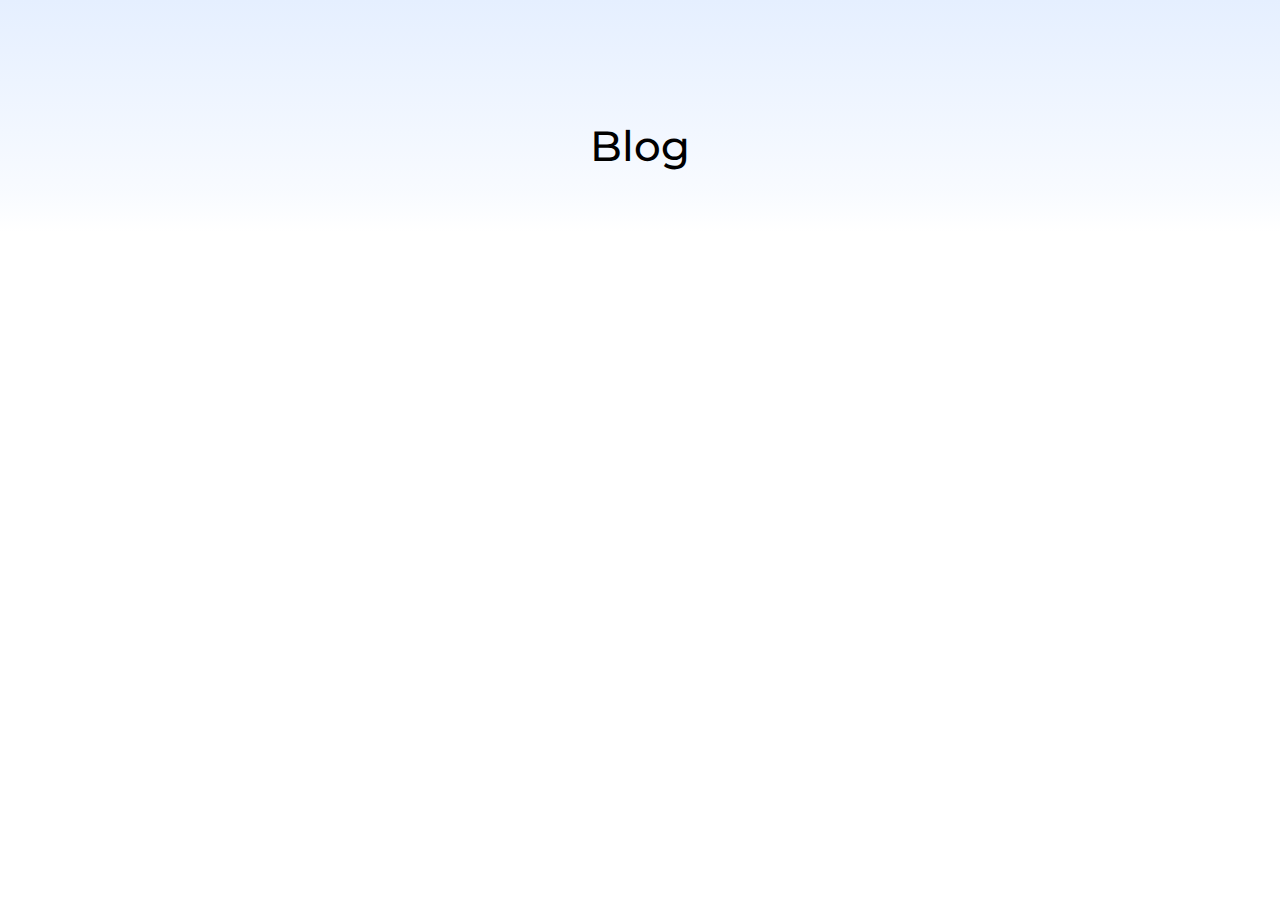
<file: blog.html>
<!DOCTYPE html>
<html lang="en">
<head>
    <meta charset="UTF-8">
    <meta http-equiv="X-UA-Compatible" content="IE=edge">
    <meta name="viewport" content="width=device-width, initial-scale=1.0">
    <title>Blogs</title>
    <link rel="stylesheet" href="index.css">
</head>
<body>
    <div class="blog-page" id="blog-page" >
        <h1>Blog</h1>
        <!-- <div class="blog-continaer"> -->
            <div class="blog-continaer" id="app">

            </div>
        <!-- </div> -->
    </div>
    <div class="blog-open-page">
        <div class="blog-by-id" id="blog-opened">

        </div>
    </div>
    <script src="blog.js"></script>
</body>
</html>
</file>
<file: index.css>
@import url("https://fonts.googleapis.com/css2?family=Montserrat:wght@100;200;300;400;500;600;700&display=swap");
@import url("https://fonts.googleapis.com/css2?family=Raleway:wght@100;200;300;400;500;600&display=swap");
* {
  text-decoration: none;
  margin: 0;
  padding: 0;
  box-sizing: border-box;
  list-style: none;
}
.logo h1 {
  font-family: "Raleway";color: #525554;
  font-style: normal;
  /* font-weight: 600;
  font-size: 64px;
  line-height: 75px; */
 
}
.landing-page-navbar {
  background: #fff;
  z-index: 2;

  padding-top: 30px;position: fixed;
  width: 100%;
  padding-bottom: 15px;
}
.logo {
  display: flex;
  align-items: center;
}
.nav-links ul button{
  background: #000;
border-radius: 10px;width: fit-content;font-family: 'Montserrat';
font-style: normal;
font-weight: 300;border: none;padding: 3px 13px;
font-size: 18px;
line-height: 25px;
/* identical to box height */


color: #FFFFFF;
}
.nav-links {
  display: flex;
  width: 40%;
  /* justify-content: flex-end; */
}
.nav-links ul {
  display: flex;align-items: center;
  justify-content: space-around;width: 100%;
}
.landing-page-navbar {
  display: flex;
  align-items: center;
  justify-content: space-between;
}
.nav-links ul button {
  /* margin: 0 20%; */
}
.nav-links ul li {
  /* padding: 0 10%; */
  /* margin: 0 14%; */
  font-family: "Montserrat";
  font-style: normal;
  font-weight: 600;
  font-size: 30px;
  line-height: 37px;
  /* identical to box height */

  color: #000;
}
.nav-links ul li a{color: #000}
/* .navbar{width: 95%;width: 0 auto;} */
.landing-page-first-section {
  display: flex;
  align-items: center;
  width: 90%;
  margin: 0 auto;
  /* margin-top: 50px; */
  padding-top: 67px;
}
.landing-page-first-section h1,
.landing-second-section h1 {
  font-family: "Raleway";
  font-style: normal;
  font-weight: 600;
  /* font-size: 55px;
  line-height: 65px;  */

  color: #525554;
}
.landing-page-first-section p,
.landing-second-section p {
  font-family: "Montserrat";
  font-style: normal;
  font-weight: 400;
  /* font-size: 30px;
  line-height: 37px; */
  /* width: 68%; */
  /* margin-top: 34px; */
  color: #525554;
}
.landing-page-first-img img {
  width: 32vw;
}
.landing-second-section {
  text-align: right;
  padding-right: 65px;
  margin-top: 3%;
}
.landing-second-section p {
  width: unset;margin-top: 15px;
}
.landing-second-section h1 {
  padding-right: 9%;
}
.landing-second-section button {
  position: relative;
  top:30px;
}
.start-now-btn {
  font-family: "Montserrat";
  font-style: normal;
  font-weight: 500;
  /* font-size: 30px;
  line-height: 37px; */
  background: #000;
  border-radius: 15px;
  width: fit-content;
  border: none;
  padding: 2px 21px 7px 30px;
  color: #ffffff;
}
.landing-page-third-cards {
  align-items: center;
  width: 95%;
  margin: 0 auto;
  display: flex;
  justify-content: space-around;
  margin-bottom: 55px;
  margin-top: 290px;
}
.landing-page-third-card-one img{width: 220px;position: absolute;top: -40px;}
.landing-page-third-card-two img{width: 390px;top: -120px;}
.landing-page-third-card-third img{top: -70px;}
.landing-page-third-card-one {position: relative;
  background: #396fa1;
  padding-top: 63px;
  cursor: pointer;
  padding-left: 14px;
  padding-right: 14px;
  box-shadow: 20px 20px 10px 5px rgb(0 0 0 / 19%);
  width: 29%;
  color: #ffffff;
  display: flex;
  flex-direction: column;
  align-items: center;
  border-radius: 5px;
  padding-bottom: 3%;
}
.landing-page-third-card-two h1,
.landing-page-third-card-third h1 {
  color: #396fa1 !important;
}
.landing-page-third-card-two p,
.landing-page-third-card-third p {
  color: #396fa1 !important;
}
.landing-page-third-card-two,
.landing-page-third-card-third {
  color: #396fa1;
  border: 1px solid #d5d5d5;
  background: #ffffff;
  box-shadow: 20px 20px 10px 10px rgba(0, 0, 0, 0.17);
}
.landing-page-third-card-one h1 {
  font-family: "Raleway";
  font-style: normal;
  font-weight: 600;
  font-size: 36px;
  line-height: 42px;
  margin-top: 32px;
  color: #ffffff;
}
.landing-page-third-card-one p {
  font-family: "Montserrat";
  font-style: normal;
  font-weight: 500;
  margin-top: 34px;
  font-size: 24px;
  line-height: 29px;
  text-align: center;

  color: #ffffff;
}
.landing-page-third-card-one {
  margin-top: -320px;
}
.landing-page-third-card-two {
  margin-top: -200px;
}
.landing-page-third-card-third {
  margin-top: unset;
}
.landing-fourth-why-section h1 {
  font-family: "Montserrat";
  font-style: normal;
  font-weight: 600;
  text-align: center;
  /* font-size: 55px;
  line-height: 67px; */
  /* identical to box height */

  color: #525554;
}
.landing-fourth-why-section {
  text-align: center;
  padding-bottom: 160px;
  /* margin-bottom: 90px; */
}
.landing-fourth-why-section a {
  font-family: "Montserrat";
  font-style: normal;
  font-weight: 600;
  font-size: 24px;
  text-decoration: underline;
  text-decoration-color: #000;
  line-height: 29px;

  color: #000;
}
.landing-fourth-why-section p {
  font-family: "Montserrat";
  font-style: normal;
  font-weight: 400;
  text-align: center;
  /* font-size: 32px;
  line-height: 39px; */
  width: 90%;
  margin: 0 auto;
  text-align: center;
  margin-top: 57px;
  margin-bottom: 21px;
  color: #525554;
}
.landing-five-instructor {
  display: flex;
  width: 95%;
  margin: 0 auto;
  justify-content: space-around;
  align-items: center;
  margin-bottom: 130px;
}
.landing-five-instructor-img img {
  width: 40vw;
}
.landing-five-instructor-text h1 {
  font-family: "Raleway";
  font-style: normal;
  font-weight: 600;
  /* font-size: 50px;
  line-height: 59px; */
  /* identical to box height */

  color: #525554;
}
.landing-five-instructor-text {
  text-align: center;
}
.landing-five-instructor-text p {
  font-family: "Montserrat";
  font-style: normal;
  font-weight: 400;
  padding-top: 64px;
  width: 64%;
  margin: 0 auto;
  font-size: 32px;
  line-height: 39px;
  text-align: center;

  color: #525554;
}
.landing-five-instructor button {
  margin-top: 60px;
}
.landing-seven-testemonial {
  padding-top: 150px;padding-bottom: 200px; 
  /* background: url('./assets/images/testimonial-bg.svg') no-repeat; */
  background-size: 120%;
  background-position: 0 100%;
}
.landing-sixth-popular h1 {
  font-family: "Montserrat";
  font-style: normal;
  font-weight: 600;
  font-size: 48px;
  line-height: 67px;
  /* identical to box height */

  color: #000;
  text-align: center;
  margin-bottom: 80px;
}
.popular-cards {
  width: 100%;
  margin: 0 auto;
  display: flex;flex-wrap: wrap;
  justify-content: space-around;
  align-items: baseline;
}
.popular-card1 img{width: 100%;}
.popular-card1 {
  display: flex;margin-bottom: 30px;
  flex-direction: column;
  align-items: center;
  width: 21%;
}
.popular-card1 p {
  font-family: "Montserrat";
  font-style: normal;
  font-weight: 400;
  font-size: 24px;
  line-height: 30px;
  /* identical to box height */
  margin-top: 40px;

  color: #000;
}
.footer {
  border-top: 0.2px solid rgba(0, 0, 0, 0.17);
  box-shadow: 2px -1px 2px   rgba(0,0,0,0.15);
  background: #fff;
  padding-top: 12px;position: relative;
  padding-bottom: 16px;
}
.footer .logo h1 {
  /* font-weight: 600;
  font-size: 48px; */
  font-family: "Raleway";
  line-height: 56px;
}
.footer-links ul {
  /* display: flex; */
}
.footer-wrapper {
  display: flex;
  align-items: flex-start;
  justify-content: flex-start;
  width: 100%;
  flex-direction: column;
}
.footer-links{ top: 10px;}
.footer{position: relative;}
/* .footer-links ul{justify-content: space-between;flex-wrap: wrap;width: 40% ;  margin-left: auto;} */
.footer-link-tag{display: flex;}
.footer-link-tag a{
  font-family: "Montserrat";
  font-style: normal;
  font-weight: 600;
  font-size: 16px;
  line-height: 27px;
  /* identical to box height */
  /* margin: 0 11%; */

  color: #525554;
}
.footer-end-text p {
  font-family: Montserrat;
  font-style: normal;
  font-weight: 300;
  font-size: 17px;
  line-height: 22px;
  margin-top: 68px;
  text-align: center;color: #000;
  /* margin-left: 85px; */
  /* width: 45%; */
}
.first-and-second-bg {
  /* background: url("./assets/images/newfirstbg.svg") no-repeat; */
  background-size: cover; 
}
.last-sections-bg {
  /* background: url("./assets/images/why-bg.svg") no-repeat; */
  background-size: 124%;
  background-position: -98px 176px;
}
.testimonial-card {
  background: #e2ecff;
  position: relative;
  border-radius: 10px;
}
.testimonial-card img {
  position: absolute;
  top: -30px;width: 20%;
  left: 37%;
}
.testimonial-card p {
  font-family: "Montserrat";
  font-style: normal;
  font-weight: 500;
  font-size: 24px;
  line-height: 29px;
  text-align: center;
  padding-top: 94px;
  padding-bottom: 33px;
  padding-left: 12px;
  padding-right: 12px;
  color: #395ca1;
}
.testimonial-card-wrapper {
  width: 40%;max-width: 600px;
  margin: 0 auto;
  margin-bottom: 100px;
  position: relative;
}
.landing-seven-testemonial {
  padding-bottom: 270px;
}
.landing-seven-testemonial h1 {
  font-family: "Montserrat";
  font-style: normal;
  font-weight: 600;
  font-size: 55px;
  line-height: 67px;
  margin-bottom: 240px;
  /* identical to box height */

  text-align: center;
  color: #000;
}
.landing-seven-testemonial {
  position: relative;
}
.testimoials-path img {
  position: absolute;
  top: 26%;
  left: 4%;
  width: 91vw;
}
.dots-img {
  position: absolute;
  top: 0;
  left: -50px;
}
.dots-img1 {
  position: absolute;
  bottom: 0;
  right: -40px;
}
.footer-links ul li {
  font-family: "Montserrat";
  font-style: normal;
  font-weight: 600;
  font-size: 30px;
  line-height: 37px;
  /* identical to box height */
  margin: 0 11%;

  color: #000;
}
.menu-btn{display: none;}
.menu-btn img{color: #000;}
.landing-page-third-card-one h1{text-align: center;}
 
@media screen  and (max-width:1920px) {
  .landing-page-first-section h1, .landing-second-section h1{    font-size: 40px;
    line-height: 50px;}
  .logo h1,.footer .logo h1{    font-size: 34px;font-weight: 500;
    line-height: 54px;}
    .logo img{width: 70px;} 
    .nav-links ul li,.footer-links ul li{font-weight: 500;
      font-size: 18px;}
      .landing-page-first-section p, .landing-second-section p {  
        font-size: 24px;
        line-height: 34px;
        width: 75%;
        margin-top: 34px; 
    }
    .landing-second-section p{width: 90%;margin-left: auto; margin-top: 12px;  }
    .start-now-btn{    font-size: 19px;
      line-height: 35px;   

      /* padding: 2px 15px 2px 15px; */
    }
      .landing-fourth-why-section h1 {  
        font-size: 42px;
        line-height: 55px; 
    }
    .landing-fourth-why-section p { 
      font-size: 26px;
      line-height: 36px; 
  }
  .landing-five-instructor-text h1 {  
    font-size: 42px;
    line-height: 50px; 
}
.landing-five-instructor-text p { 
  padding-top: 47px; 
  font-size: 25px;
  line-height: 39px; width: 70%;
}
.landing-page-navbar { 
  padding-top: 7px;
  padding-bottom: 11px;
}
.testimonial-card p{ padding-top: 76px;   font-size: 22px;
  line-height: 24px;}
.testimoials-path img{top: 30%;}
.testimonial-card img{width: 18%;}
}
@media (max-width:1363px) {
  .testimoials-path img{top: 33%;}
  .testimonial-card p{font-size: 20px;line-height: 21px;}
  .testimonial-card-wrapper{width: 45%;}
  .testimonial-card img{width: 16%;}
}
@media (max-width:1250px) {
  .testimoials-path img{top: 37%;}
  .testimonial-card p{padding-top: 62px;font-size: 19px;}
}
@media (max-width:1200px) {
  .landing-page-third-card-one img{width: 160px;position: absolute;top: -40px;}
.landing-page-third-card-two img{width: 340px;top: -120px;}
.landing-page-third-card-third img{top: -70px;}
  .popular-card1 p{font-size: 30px;}
  /* .nav-links ul li, .footer-links ul li,.nav-links ul button{font-size: 21px;} */
  .logo h1, .footer .logo h1{font-size: 36px;}
  .logo img{width: 68px;}
  .landing-page-first-img img{width: 40vw;}
  .landing-page-first-section p, .landing-second-section p{width: 86%;}
  .landing-page-third-card-one{padding-bottom: 4%;padding-top: 38px; width: 30%;}
  .landing-page-third-card-one h1{
    font-size: 32px;line-height: 35px;
  }
  .landing-page-third-card-one p{
    font-size: 20px;margin-top: 25px;
  }
  .footer-end-text p{ font-size: 16px; }
}
@media (max-width:1080px) {
  .testimonial-card-wrapper {
    width: 51%;
}
.testimoials-path img{width: 100%;left: unset;}
}
@media (max-width:1000px) {
  .testimonial-card-wrapper{  width: 60%;  position: relative;
    top: 181px;}
  .landing-page-third-card-one img{width: 50px;}
  .landing-page-third-card-one h1{font-size: 23px;}
  .landing-page-third-card-one p{font-size: 15px;line-height: 18px;}
  .landing-page-third-card-one{padding-top: 19px;}
  .landing-page-third-card-one h1{margin-top:9px;}
  .landing-second-section{margin-top: 60px;}
  .landing-second-section button{top: 40px;}
  .landing-page-first-section h1, .landing-second-section h1{font-size: 33px;line-height: 35px;}
  .landing-page-first-section p, .landing-second-section p{font-size: 19px;line-height: 27px;}
  .landing-five-instructor-text p{width: 85%;padding-top: 25px;font-size: 23px;}
  /* .popular-cards{width: 80%;} */
  .popular-card1{width: 40%;margin-bottom: 20px;}
  .landing-five-instructor{margin-bottom: 100px;}
  .landing-seven-testemonial{padding-top: 100px;}
  .landing-seven-testemonial h1{margin-bottom: 60px;}
  .popular-card1 p{font-size: 24px;
    line-height: 36px;
    margin-top: 22px;}
    .landing-seven-testemonial{padding-top: 150px;}
    .landing-page-third-card-one img{width: 130px;position: absolute;top: -50px;}
.landing-page-third-card-two img{width: 230px;top: -90px;}
.landing-page-third-card-third img{top: -60px;}
}
.dots-img img,.dots-img1 img{width: 18px;}
@media (max-width:870px) {
  .footer-end-text p{font-size: 13px;line-height: 18px; }
  .footer-links ul{justify-content: flex-end;}
  .dots-img img,.dots-img1 img{width: 13px;}
  .dots-img {
    left: -22px;
}
.dots-img1{right: -22px;}
.testimonial-card img {
  width: 14%;
}.testimonial-card p {
  padding-top: 43px;
  font-size: 16px;
}.testimoials-path img {
  top: 41%;
}
.testimonial-card p{padding-bottom: 18px;}
}
body{overflow-x: hidden;}
@media (max-width:733px) {
  .testimonial-card p {
    padding-top: 33px;
 line-height: 16px;   font-size: 14px;
}.testimonial-card img {
left: 42%;  width: 12%;
}
.testimoials-path img {
  top: 43%;
}
}
@media (max-width:800px) {
  
  .footer-links ul li{font-size: 16px;line-height: 27px;}
  .footer-links {
    top: 29px;
}
  .landing-fourth-why-section p {
    font-size: 22px;margin-bottom: 30px;
 margin-top: 25px;   line-height: 30px;
}
.landing-fourth-why-section h1 {
  font-size: 38px;
  line-height: 50px;
}
  .footer-wrapper{width: 100%;}
  
  .footer-links{}
  .menu-btn{display: unset;position: relative;right: 30px;cursor: pointer;}
  .landing-page-first-img img{width: 60vw;}
  .nav-links{position: absolute;display: none;}
  .nav-links ul{flex-direction: column;}
  .landing-page-first-section{flex-direction: column;padding-top: 100px;}
  
  .landing-first-section-text{text-align: center;} 
  .landing-page-first-section p, .landing-second-section p{width: unset;}
  .landing-second-section p{width: 90%;}
  .landing-second-section h1{padding-right: 1%;}
  .landing-five-instructor{flex-direction: column;}
  /* .footer-links ul{flex-direction: column;position: absolute;right: 30px;top: 10px;} */
  .landing-fourth-why-section{margin-bottom: 20px;}
  .landing-five-instructor-img img{width: 62vw;}
  .show{ display: unset;position: absolute;background-color: #fff;border: 1px solid rgba(0, 0, 0, 0.37); top: 71px;right: 0;padding-bottom: 15px;width: 27%;}
  .nav-links ul li,.nav-links ul button{font-size: 16px;}
  .nav-links ul button{line-height: 18px;border-radius: 5px;margin-top: 5px;}
}
@media (max-width:670px) {
  .landing-sixth-popular h1 ,.landing-seven-testemonial h1{ 
    font-weight: 500;
    font-size: 38px;
    line-height: 26px; 
    margin-bottom: 57px;
}
  .landing-page-third-cards{flex-direction: column;}
  .landing-second-section{padding-right: 20px;}
  .landing-second-section p{width: 96%;}
  /* .popular-cards{width: 90%;} */
  .landing-page-third-cards{margin-top: 100px;}
  .landing-page-third-card-two{margin-top: 30px;}
  .landing-page-third-card-one{margin-top: 50px;width: 70%;}
}
@media (max-width:500px) {
  .landing-page-third-card-one{box-shadow: rgb(0 0 0 / 17%) 20px 20px 18px -10px;}
  .footer-links ul{width: 40%;}
  /* .footer-end-text p{margin-bottom: 95px;} */
  .footer-links{top: 146px;}
  .landing-seven-testemonial {
    padding-top: 46px;
}.landing-seven-testemonial h1{margin-bottom: 15px !important;}
  .landing-page-third-card-one {
    /* margin-top: 30px; */
    width: 65%;padding-bottom: 7%;
}
.landing-fourth-why-section p {
  font-size: 16px;
  margin-bottom: 23px;
  margin-top: 18px;
  line-height: 20px;
}
.landing-fourth-why-section h1 {
  font-size: 26px;
  line-height: 38px;
}
.landing-five-instructor-img img {
  width: 75vw;
}
.landing-five-instructor-text h1 {
  font-size: 28px;
  line-height: 37px;
}
.footer-links ul li{font-size: 12px ;line-height: 20px;}
/* .footer-end-text p{margin-left: 6px;width: 95%;margin-top: 30px;font-size: 14px;} */
.footer-links ul { 
  right: 24px;
  top: 27px;
}
.landing-five-instructor-text p {
  width: 96%;
  padding-top: 20px;

line-height: 24px;  font-size: 16px;
}
.footer-end-text p {
  /* margin-left: 6px;
  width: 95%;
  margin-top: 20px;
  font-size: 12px; */
}
.landing-five-instructor button {
  margin-top: 35px;
}.start-now-btn {
  font-size: 14px;
  line-height: 27px;
  padding: 2px 15px 2px 15px;
}.landing-second-section button {
  top: 23px;
}
.landing-fourth-why-section a{font-size: 16px;}
.landing-fourth-why-section{padding-bottom: 50px;}
.last-sections-bg { 
  background-size: 201%;
  background-position: -154px 151px;
}
  .popular-card1{width: 72%;}
  .logo h1, .footer .logo h1 {
    font-size: 26px;
}
.logo img {
  width: 66px;
}
.landing-sixth-popular h1 ,.landing-seven-testemonial h1{ 
  font-weight: 500;
  font-size: 32px;
  line-height: 26px; 
  margin-bottom: 57px;
}
.menu-btn img{width: 30px;}
.landing-page-first-section h1, .landing-second-section h1{font-size: 26px;}
.landing-page-navbar {
  padding-top: 5px;
  padding-bottom: 6px;
}
.landing-page-first-section p, .landing-second-section p {
  font-size: 15px;
  line-height: 18px;
  margin-top: 12px;
}
.landing-page-first-img img {
  width: 80vw;
}
.show{top: 70px;}
.landing-page-first-section{padding-top: 25px;}
.popular-card1 p {
  font-size: 19px;
  line-height: 24px;
  margin-top: 15px;
}
.landing-page-first-section {
  padding-top: 85px;
}
.landing-page-third-card-one h1 {
  font-size: 20px;
}.landing-page-third-card-one p {
  font-size: 14px;
  line-height: 15px;
margin-top: 5px;}.landing-page-third-card-one img {
  /* width: 41px; */
}
.landing-seven-testemonial {
  padding-top: 85px;
}.landing-seven-testemonial {
  padding-bottom: 70px;
}
.dots-img img,.dots-img1 img{width: 9px;}
.testimonial-card p {
  padding-top: 28px;
  line-height: 14px;
  font-size: 12px;
}
.testimonial-card-wrapper { 
  top: 81px;
}.dots-img img, .dots-img1 img {
  width: 5px;
}.testimonial-card p{padding-right: 3px;padding-left: 3px;padding-top: 14px;padding-bottom: 9px;}
.testimonial-card img {
  width: 10%;
  top: -26px;
}
.testimonial-card-wrapper {
  width: 72%;  
}
.testimoials-path img {
  top: 32%;
}
.landing-seven-testemonial { 
  background-size: 148%;
  background-position: -63px 94%;
}
}
@media (max-width:420px) {
  .testimonial-card-wrapper{top: 55px;}.testimonial-card img {
    /* width: 10%; */
    top: -17px;
  }
  .testimonial-card p{font-size: 10px;}
}
.popular-card1 p{text-align: center;}
.footer-link-tag {
  display: flex;
  flex-wrap: wrap;
  max-width: 58%;
  width: 60%;
  margin-top: 30px;
}
.footer-link-tag{margin-left: 20px;width: 500px;}
.footer-link-tag a{margin-top: 15px;    width: 180px;display: block;}
.footer-end-text{
  /* position: absolute;
  right: 10px; */
  text-align: right;
  /* margin-left: auto;
  width: 40%;
  top: 0; */
}
/* .footer-end-text p{text-align: right;} */
@media (max-width:800px) {
  .footer-end-text p{
    margin-top: 30px;
  }
  .footer-link-tag {
    margin-left: 20px;
    width: 261px;
}
  .footer-link-tag a,.footer-links a{font-weight: 500;
    font-size: 12px;width: 130px;
    line-height: 20px;}
}
@media (max-width:600px) {
  .footer-link-tag{margin-top: 0px;margin-bottom: 30px;}
  .footer-end-text{bottom: 10px;top: unset;width: 100%;}
  .footer-end-text p{text-align: center;}
  .footer-link-tag{max-width: 77%;}
  .footer-link-tag a{width: 120px;margin-top: 7px;}
}
.get-started-btn{
  font-family: "Montserrat";
    font-style: normal;
    font-weight: 500;
    background: #000;margin-top: 15px;
    border-radius: 15px;
    width: fit-content;
    border: none;
    padding: 7px 20px;
    color: #ffffff;font-size: 15px; 
}
.popular-card1{
  margin: 0 30px;
}
.slick-prev,.slick-next {  font-family: "Montserrat"; position: absolute;cursor: pointer; font-size: 44px;border: none;background-color: transparent;
}
.slick-prev{top: 120px;
  left: -32px;}
  .slick-next{bottom:270px; right: -32px;}
  .contact-container{ padding-right: 10px; box-shadow: 3px 4px 10px rgba(0, 0, 0, 0.25);
    border-radius: 20px;padding-top: 20px; padding-bottom: 15px; text-align: center;  font-family: "Montserrat"; background-color: #fff;width: 80%;margin: 0 auto;margin-bottom: 130px;margin-top: 90px;}
  .contact-container h1{ font-family: "Raleway";
    font-style: normal;margin-bottom: 50px;
    font-weight: 600;
    font-size: 42px;
    line-height: 42px;
    margin-top: 32px; }
    .contact-form{display: flex;justify-content: space-around;align-items: center;}
    .contact-form-inputs{display: flex;width: 50%;flex-direction: column;}
    .contact-form-inputs select{padding-right: 5px;}
    .contact-form-inputs input,.contact-form-inputs textarea,.contact-form-inputs select{width: 80%;border: 1px solid rgba(0, 0, 0, 0.47);border-radius: 10px;margin: 0 auto; margin-bottom: 15px;padding-left: 7px;}
    .contact-form-img img{width: 40vw;}
    .contact-form-inputs input::placeholder,.contact-form-inputs textarea::placeholder,.contact-form-inputs select,.contact-form-inputs option{font-family: "Raleway";
      font-style: normal;
      /* font-weight: 00; */
      font-size: 16px;
  }
    .contact-form-inputs input,.contact-form-inputs select{height: 45px;}
    .contact-form-inputs textarea{padding-top: 4px;}
    .contact-form-inputs button{padding:3px 10px;margin-top: 20px;border-radius: 10px;text-align: center;display: flex;justify-content: center;align-items: center;width: 100px;margin: 0 auto;}
    @media (max-width:1200px){
      .contact-form-inputs input, .contact-form-inputs textarea, .contact-form-inputs select{width: 95%;}
      .contact-form-inputs input, .contact-form-inputs select{height: 38px;}
    }
    @media (max-width:800px){
      .contact-form{flex-direction: column;}
      .contact-container h1{    margin-bottom: 27px;
        font-weight: 500;
        font-size: 31px;
        line-height: 21px;
        margin-top: 10px;}
        .contact-form-img img {
          width: 44vw;
      }
      .contact-form-inputs{width: 75%;}
      .contact-form-inputs input,.contact-form-inputs select {
        height: 31px;
    }
    .contact-container{margin-bottom: 60px;margin-top: 40px;}
    .contact-form-inputs input::placeholder,.contact-form-inputs textarea::placeholder{font-size: 13px;}
    }
    @media (max-width:500px) {
      .contact-container{width: 90%;}
      .contact-form-img img {
        width: 50vw;
    }
    .contact-container h1 { 
      font-size: 26px;
      line-height: 13px; 
  }
  .contact-form-inputs {
    width: 85%;
}
.contact-form-inputs textarea{height: 100px;}
    }
    /* .slick-slide{width: 250px !important;} */
    /* .slick-track{height: 250px;} */
    .footer-social-links{
      /* position: relative;
      left: 15px;
       top: 20px; */
       margin: 20px;
        width: 100px;
         display: flex;
         justify-content: space-around;
         align-items: center;
         }
    .footer-social-links img{width: 17px;}
    @media (max-width:600px) {
      .footer-social-links{left: unset;right: 10px;top: 60px; }
    }
    .landing-fourth-why-section a{cursor: pointer; display: block;font-size: 14px;text-decoration: none;margin-bottom: 10px;}
    #more {display: none;}
    .footer-links{margin-left: 20px; width: 270px; display: flex;justify-content: space-between;align-items: baseline;}
    .footer-link-one{
      display: flex;flex-direction: column ;
    }

    .footer-links a,.second-section-first p{font-family: "Montserrat";
      font-style: normal;
      font-weight: 500;
      font-size: 15px;
      line-height: 27px;
      /* identical to box height */
      /* margin: 0 11%; */
    
      color: #525554;}
      .second-section-first p:nth-child(1){
        font-size: 18px;font-weight: 600;padding-bottom: 10px;
      }
      .second-section-first{display: flex;flex-direction: column;align-items: center;justify-content: center;}
      .footer-sections{display: flex;}
      .footer-second-section{align-items: flex-start; display: flex; justify-content: space-around;width: 60%;text-align: center;margin: 0 auto;margin-top: 70px;}
      .second-section-first img{width: 130px;}
      .footer-end-text p{margin-bottom: 10px;}
      .new-footer{
        border-top: 0.2px solid rgba(0, 0, 0, 0.17);
  box-shadow: 2px -1px 2px   rgba(0,0,0,0.15);
  background: #fff;
  padding-top: 12px; 
  padding-bottom: 16px;
      }
      @media (max-width:800px) {
        .second-section-first p{
          
        }
        .footer-sections{flex-direction: column;}
        .footer-second-section{width:97%;}
        .second-section-first img{width: 90px;}
        .footer-second-section{margin-top: 25px;}
      }
      @media (max-width:500px){
        .footer-links a, .second-section-first p{font-size: 11px;}
        .second-section-first p:nth-child(1){font-size: 13px;padding-bottom: 2px;}
        
      }






      .blog-page,.blog-open-page{font-family:'Montserrat' ;}
      .blog-page >p {text-align: center;padding: 0 12%;padding-top: 20px;padding-bottom: 50px;}
      .blog-page > h1 , .blog-by-id > h1{font-weight: 500;font-size: 42px;text-align: center; margin-bottom: 20px;z-index: 2;}
      .blog-by-id img{width: 80vw;border-radius: 20px;margin-top: 40px;margin-bottom: 40px;}
      .blog-continaer{width: 90%;margin: 0 auto;display: flex;justify-content:space-around;flex-wrap: wrap;margin-top: 60px;
      }
      .blog-continaer h1{font-family: "Raleway";
        font-style: normal;
        font-weight: 500;z-index: 2;
        font-size: 26px;
        line-height: 42px;}
        .blog-continaer p{font-family: "Raleway";
          font-style: normal;padding-top: 8px;
          font-weight: 400;margin-bottom: 35px;
          font-size: 18px;opacity: 0.55;
          line-height: 22px;}
          .blog:hover{transform:scale(1.01)}
          .blog:hover .blog-img img{transform:scale(1.09)}
          .blog-img {overflow: hidden;border-radius: 20px 20px 0 0;}
          .blog{position: relative;
            width: 22%;border-radius: 20px;transition: all 0.5s ease-in-out;
            box-shadow: 0 0 30px rgb(0 0 0 / 5%); 
          }
          .blog-text{padding-left: 9px;padding-top: 9px;}
          .blog-img img{border-radius: 20px 20px 0 0;transition: all 0.8s ease-in-out; width: 100%;height: 220px;object-fit: cover;}
          .blog-text a{color: #000;position: absolute;bottom: 10px;cursor: pointer;}
          .blog-open-page{padding-top: 50px;text-align: center;padding-bottom: 70px;}
          .blog-by-id p{font-family: "Raleway";
            font-style: normal;padding-top: 8px;
            font-weight: 400; 
            font-size: 21px; padding: 0 10%;
            line-height: 22px;}
            /* .revert-none{display:unset} */
  .none{display: none}
  .hollow-circle{position: absolute;width: 262px;
    height: 262px; border-radius:50%;right: -30px;z-index: -1; top: -30px;
    border: 5px solid #fff;}
    .hollow-circle2{width: 65px;
      height: 65px;top: 80px;right: unset;left: 10px;}
  .blog-page{overflow-x: hidden; position: relative;z-index: 2; padding-top: 50px; background: linear-gradient(180deg, #E5EFFF 0%, rgba(229, 239, 255, 0.262661) 83.7%, rgba(229, 239, 255, 0) 100%);}
  .blog{margin-bottom: 30px;
    background-color: rgba(255, 255,255,0.5);
    backdrop-filter: blur(40px);
  }
  @media (max-width:1300px){
    .blog{width: 38%;}
  }
  @media (max-width:650px){
    .blog{width: 86%;}
    .blog-continaer h1{font-size:22px}
    .blog-continaer p{font-size:16px}
    .blog-page > h1, .blog-by-id > h1{font-size:27px}
    .blog-page >p{font-size:14px;padding: 0 4%;opacity: 0.7;}
  }
  .pagination{display: flex;text-align: center;margin-bottom: 30px;justify-content: center}
  .back-btn{font-size:30px;font-weight: 600; position: absolute;top: 17px;left: 17px;cursor: pointer; }
  .remove-blogopen{display:none}
  .blog-search{text-align: center}
  .blog-search input{height: 45px;border-radius: 13px;border: none;padding-left: 10px;width: 30vw;padding-right: 10px;
  }
  .landing-page-navbar{z-index: 3;}
  .blog-page{padding-top: 120px;}
.blog-open-page{padding-top: 120px;}
</file>
